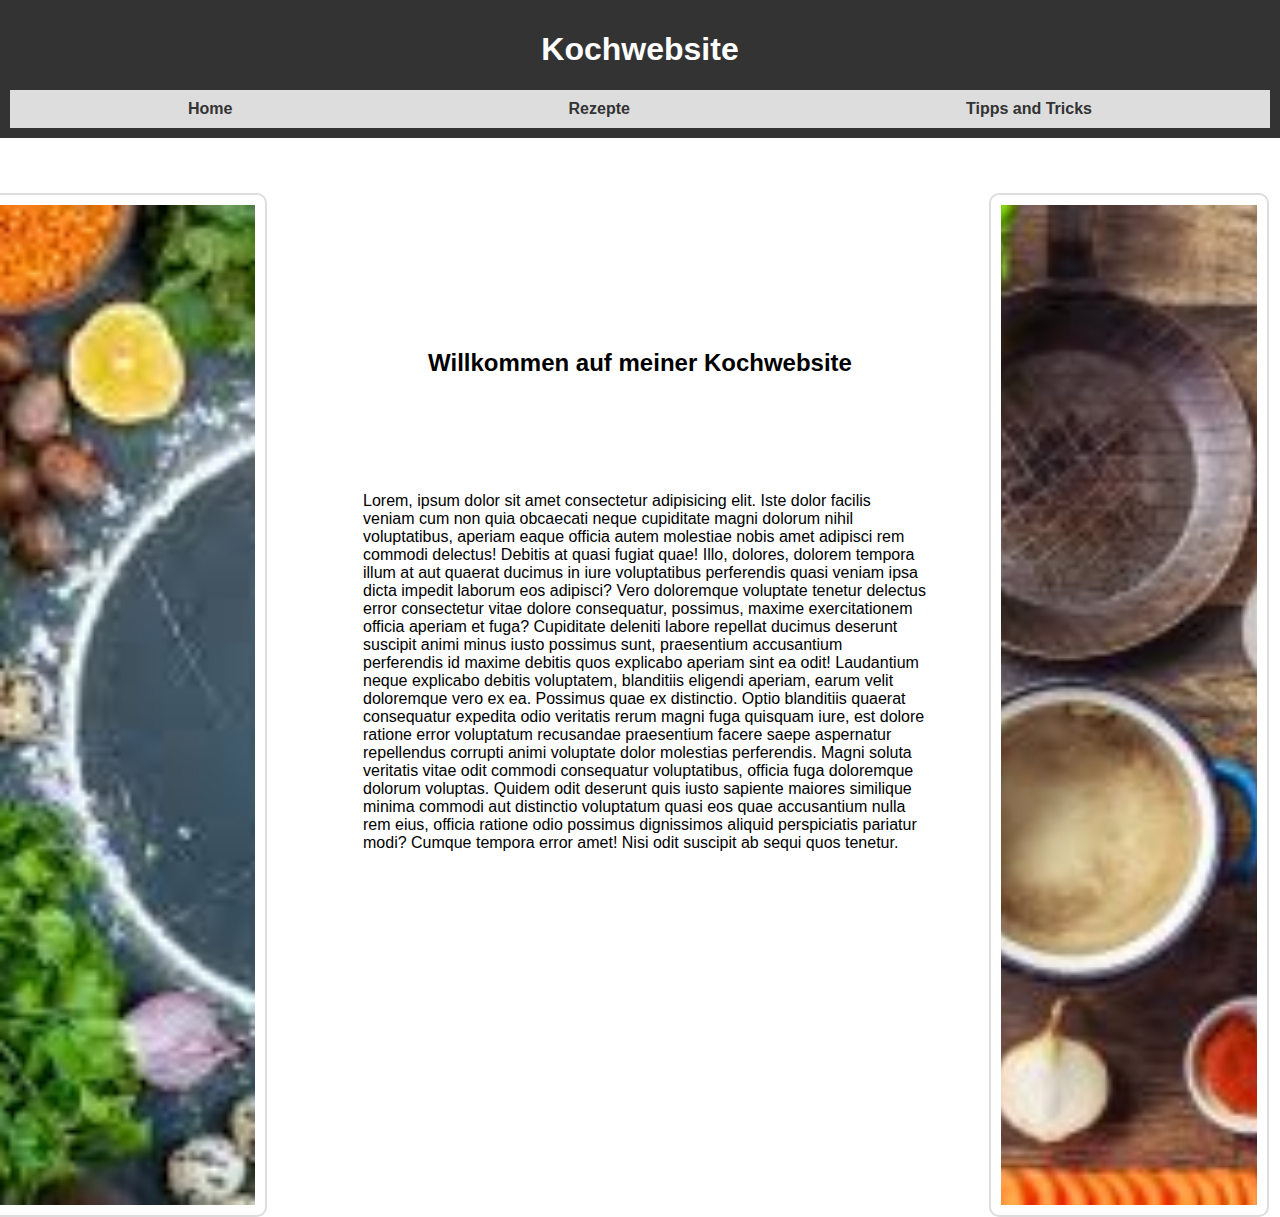
<file: index.html>
<!DOCTYPE html>
<html lang="en">
<head>
    <meta charset="UTF-8">
    <meta name="viewport" content="width=device-width, initial-scale=1.0">
    <title>Kochwebsite</title>
    <link rel="stylesheet" href="css/styles.css">
</head>
<body>
    <a href="#main-content" class="skip-link">Skip to Main Content</a>
<header>
    <h1>Kochwebsite</h1>

    <nav>
        <a href="index.html">Home</a>
        <a href="recipes.html">Rezepte</a>
        <a href="tips.html">Tipps and Tricks</a>
    </nav>
</header>

    <main id="main-content" class="main-content">
        <div class="div2">
            <img class="img2" src="img/index.jpg" alt="bild1">
        </div>
        <div class="div1">  
            <h2>Willkommen auf meiner Kochwebsite</h2>
            <p class="p1">Lorem, ipsum dolor sit amet consectetur adipisicing elit. Iste dolor facilis veniam cum non quia obcaecati neque cupiditate magni dolorum nihil voluptatibus, aperiam eaque officia autem molestiae nobis amet adipisci rem commodi delectus! Debitis at quasi fugiat quae! Illo, dolores, dolorem tempora illum at aut quaerat ducimus in iure voluptatibus perferendis quasi veniam ipsa dicta impedit laborum eos adipisci? Vero doloremque voluptate tenetur delectus error consectetur vitae dolore consequatur, possimus, maxime exercitationem officia aperiam et fuga? Cupiditate deleniti labore repellat ducimus deserunt suscipit animi minus iusto possimus sunt, praesentium accusantium perferendis id maxime debitis quos explicabo aperiam sint ea odit! Laudantium neque explicabo debitis voluptatem, blanditiis eligendi aperiam, earum velit doloremque vero ex ea. Possimus quae ex distinctio. Optio blanditiis quaerat consequatur expedita odio veritatis rerum magni fuga quisquam iure, est dolore ratione error voluptatum recusandae praesentium facere saepe aspernatur repellendus corrupti animi voluptate dolor molestias perferendis. Magni soluta veritatis vitae odit commodi consequatur voluptatibus, officia fuga doloremque dolorum voluptas. Quidem odit deserunt quis iusto sapiente maiores similique minima commodi aut distinctio voluptatum quasi eos quae accusantium nulla rem eius, officia ratione odio possimus dignissimos aliquid perspiciatis pariatur modi? Cumque tempora error amet! Nisi odit suscipit ab sequi quos tenetur.</p>

        </div>
        <div class="div2">
            <img class="img2" src="img/tip3.jpg" alt="bild 2">
        </div>
    </main>
</body>
</html>
</file>
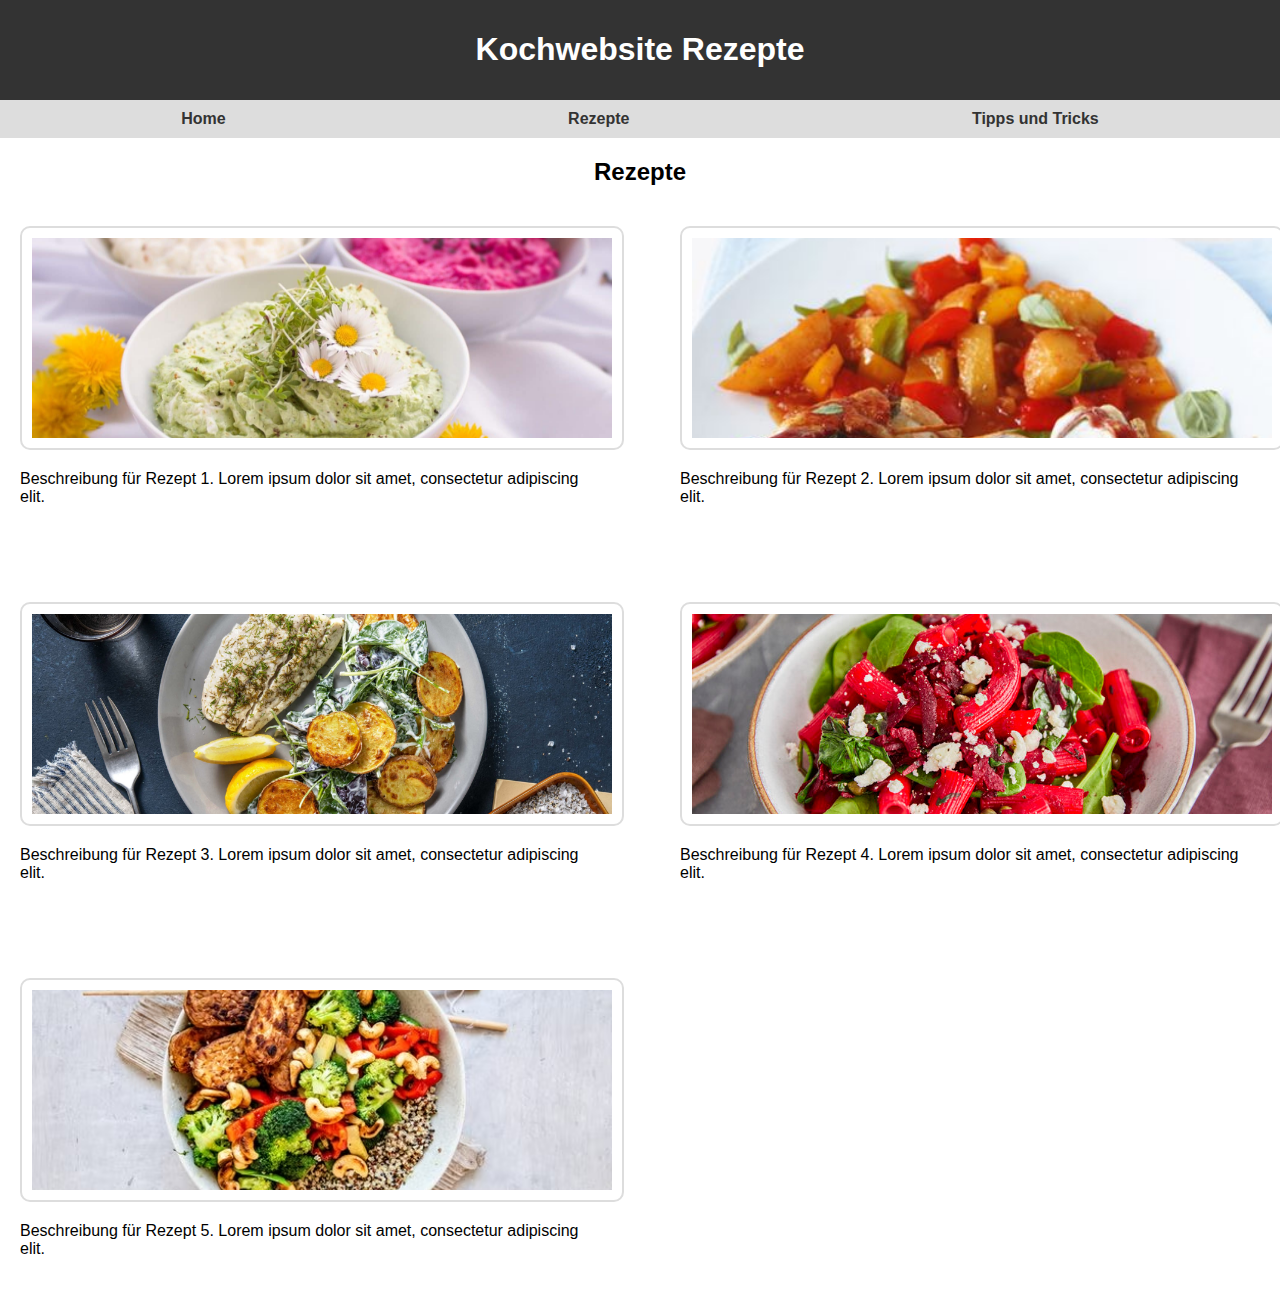
<file: recipes.html>
<!DOCTYPE html>
<html lang="en">
<head>
    <meta charset="UTF-8">
    <meta name="viewport" content="width=device-width, initial-scale=1.0">
    <title>Kochwebsite Rezepte</title>
    <link rel="stylesheet" href="css/styles.css ">
</head>
<body>
<a href="#main-content" class="skip-link">Skip to Main Content</a>
<header>
    <h1>Kochwebsite Rezepte</h1>
</header>

<nav>
    <a href="index.html">Home</a>
    <a href="recipes.html">Rezepte</a>
    <a href="tips.html">Tipps und Tricks</a>
</nav>

<main id="main-content">
    <h2>Rezepte</h2>
    <section class="main">
        <article>
            <img src="img/12-leckerste-vegane-brotaufstriche-1400x850.jpg" alt="Rezept 1">
            <p>Beschreibung für Rezept 1. Lorem ipsum dolor sit amet, consectetur adipiscing elit.</p>
        </article>
        <article>
            <img src="img/haehnchenroellchen-mit-paprikagemuese.jpg" alt="Rezept 2">
            <p>Beschreibung für Rezept 2. Lorem ipsum dolor sit amet, consectetur adipiscing elit.</p>
        </article>
        <article>
            <img src="img/recept(3).avif" alt="Rezept 3">
            <p>Beschreibung für Rezept 3. Lorem ipsum dolor sit amet, consectetur adipiscing elit.</p>
        </article>
        <article>
            <img src="img/rote_bete_nudeln_1.jpg" alt="Rezept 4">
            <p>Beschreibung für Rezept 4. Lorem ipsum dolor sit amet, consectetur adipiscing elit.</p>
        </article>
        <article>
            <img src="img/wokpfanne.avif" alt="Rezept 5">
            <p>Beschreibung für Rezept 5. Lorem ipsum dolor sit amet, consectetur adipiscing elit.</p>
        </article>
    </section>
</main>


</body>
</html>
</file>
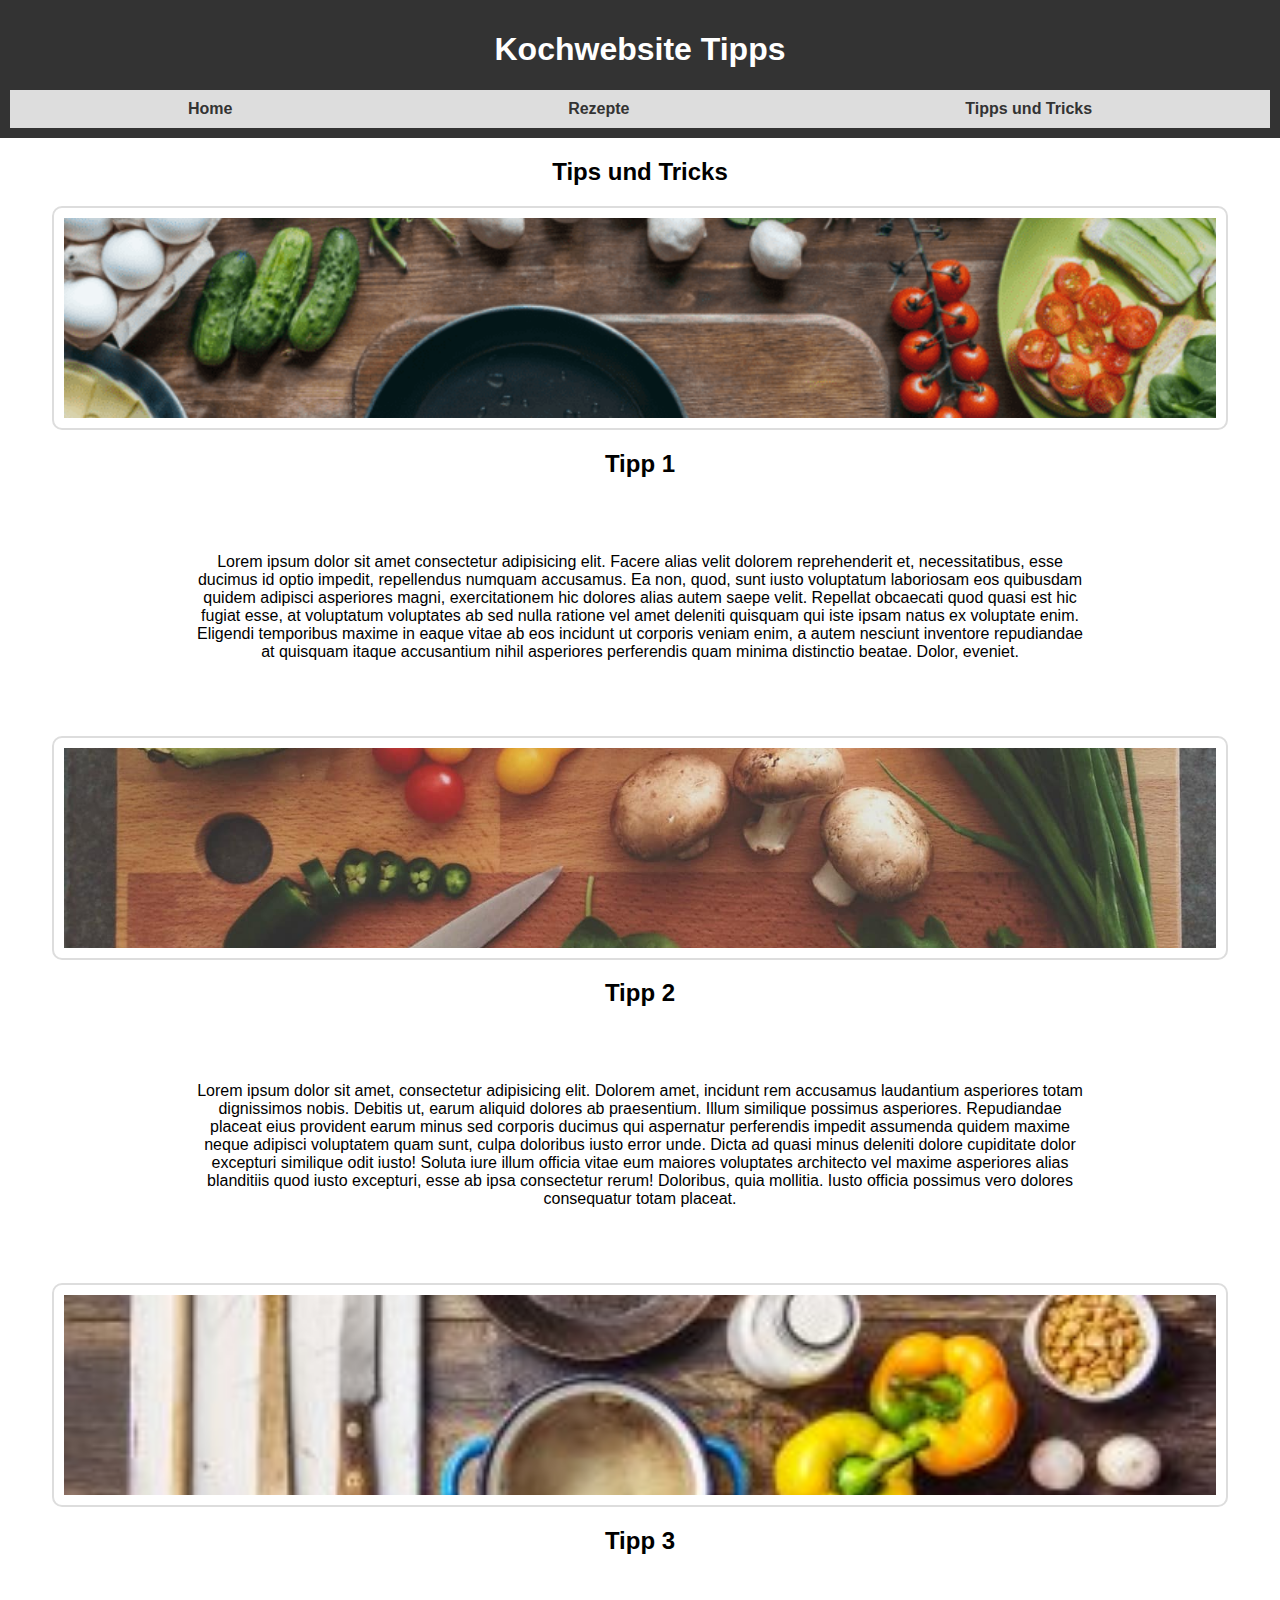
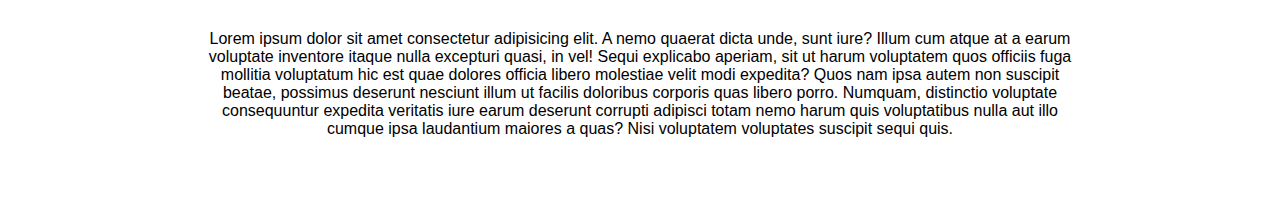
<file: tips.html>
<!DOCTYPE html>
<html lang="en">
<head>
    <meta charset="UTF-8">
    <meta name="viewport" content="width=device-width, initial-scale=1.0">
    <title>Kochwebsite Tipps</title>
    <link rel="stylesheet" href="css/styles.css">
</head>
<body>
    <a href="#id3" class="skip-link">Skip to Main Content</a>
<header>
    <h1>Kochwebsite Tipps</h1>
    <nav>
        <a href="index.html">Home</a>
        <a href="recipes.html">Rezepte</a>
        <a href="tips.html">Tipps und Tricks</a>
    </nav>
</header>
    <h2>Tips und Tricks</h2>
    <section> 
        <div class="tip">
            <img src="img/tip1.png" alt="Kochtipp 1">
            <h2>Tipp 1</h2>
            <p>
                Lorem ipsum dolor sit amet consectetur adipisicing elit. Facere alias velit dolorem reprehenderit et, necessitatibus, esse ducimus id optio impedit, repellendus numquam accusamus. Ea non, quod, sunt iusto voluptatum laboriosam eos quibusdam quidem adipisci asperiores magni, exercitationem hic dolores alias autem saepe velit. Repellat obcaecati quod quasi est hic fugiat esse, at voluptatum voluptates ab sed nulla ratione vel amet deleniti quisquam qui iste ipsam natus ex voluptate enim. Eligendi temporibus maxime in eaque vitae ab eos incidunt ut corporis veniam enim, a autem nesciunt inventore repudiandae at quisquam itaque accusantium nihil asperiores perferendis quam minima distinctio beatae. Dolor, eveniet.
            </p>
        </div>

        <div id="id3" class="tip">
            <img src="img/tip2.jpg" alt="Kochtipp 2">
            <h2>Tipp 2</h2>
            <p>Lorem ipsum dolor sit amet, consectetur adipisicing elit. Dolorem amet, incidunt rem accusamus laudantium asperiores totam dignissimos nobis. Debitis ut, earum aliquid dolores ab praesentium. Illum similique possimus asperiores. Repudiandae placeat eius provident earum minus sed corporis ducimus qui aspernatur perferendis impedit assumenda quidem maxime neque adipisci voluptatem quam sunt, culpa doloribus iusto error unde. Dicta ad quasi minus deleniti dolore cupiditate dolor excepturi similique odit iusto! Soluta iure illum officia vitae eum maiores voluptates architecto vel maxime asperiores alias blanditiis quod iusto excepturi, esse ab ipsa consectetur rerum! Doloribus, quia mollitia. Iusto officia possimus vero dolores consequatur totam placeat.</p>
        </div>

        <div class="tip">
            <img src="img/tip3.jpg" alt="Kochtipp 3">
            <h2>Tipp 3</h2>
            <p>Lorem ipsum dolor sit amet consectetur adipisicing elit. A nemo quaerat dicta unde, sunt iure? Illum cum atque at a earum voluptate inventore itaque nulla excepturi quasi, in vel! Sequi explicabo aperiam, sit ut harum voluptatem quos officiis fuga mollitia voluptatum hic est quae dolores officia libero molestiae velit modi expedita? Quos nam ipsa autem non suscipit beatae, possimus deserunt nesciunt illum ut facilis doloribus corporis quas libero porro. Numquam, distinctio voluptate consequuntur expedita veritatis iure earum deserunt corrupti adipisci totam nemo harum quis voluptatibus nulla aut illo cumque ipsa laudantium maiores a quas? Nisi voluptatem voluptates suscipit sequi quis.</p>
        </div>

    </section>
</body>
</html>
</file>
<file: css/styles.css>
body {
    font-family: Arial, sans-serif;
    margin: 0;
    padding: 0;
}

header {
    background-color: #333;
    color: white;
    text-align: center;
    padding: 10px;
}

nav {
    background-color: #ddd;
    padding: 10px;
    display: flex;
    justify-content: space-around;
}

nav a {
    text-decoration: none;
    color: #333;
    font-weight: bold;
    transition: color 0.3s ease;
}

nav a:hover {
    color: #555;
}

.main {
    display: grid;
    grid-template-columns: 1fr 1fr; /* Zwei Spalten: eine für Text, eine für Bild */
    gap: 80px;
    padding: 20px;
    justify-content: space-evenly; /* Zentrieren des Inhalts horizontal */
}

h2{
    display: flex;
    justify-content: center;
}


img {
    max-width: 100%;
    height: auto;
    border: 2px solid #ddd;
    border-radius: 10px;
    padding: 10px;
    transition: transform 0.3s ease;
    width: 100%; 
    height: 200px; 
    object-fit: cover; 
}


img:hover {
    transform: scale(1.1);
}

.skip-link {
    position: absolute;
    left: -999em;
}

.skip-link:focus {
    left: auto;
    color: aliceblue;
}


/* Styling für Tipps & Tricks */
.tip {
    width: 100%; 
    margin-bottom: 20px; 
    display: flex;
    flex-direction: column; 
    align-items: center; 
    text-align: center;
}

.tip img {
    max-width: 90%;
    height: auto;
    border: 2px solid #ddd;
    border-radius: 10px;
    padding: 10px;
    transition: transform 0.3s ease;
    width: 100%; 
    height: 200px; 
    object-fit: cover; 
}

.tip p {
    margin: 55px;
    width: 70%;
}

.main-content {
    display: flex;
    flex-direction: row;
    gap: 10px;
    justify-content: space-evenly;
    height: 1000px;
}

.div1{
    display: flex;
    flex-direction: column;
    width: 55%;
    justify-content: center;
}
.div2{
    display: flex;
    justify-content: end;
    align-items: stretch;
    width: 20%;
   
}
.p1{
    width: 80%;
    margin: 95px 75px 95px 75px;
}

.img2{
    margin-top: 55px;
    height: 100%;
}
</file>
